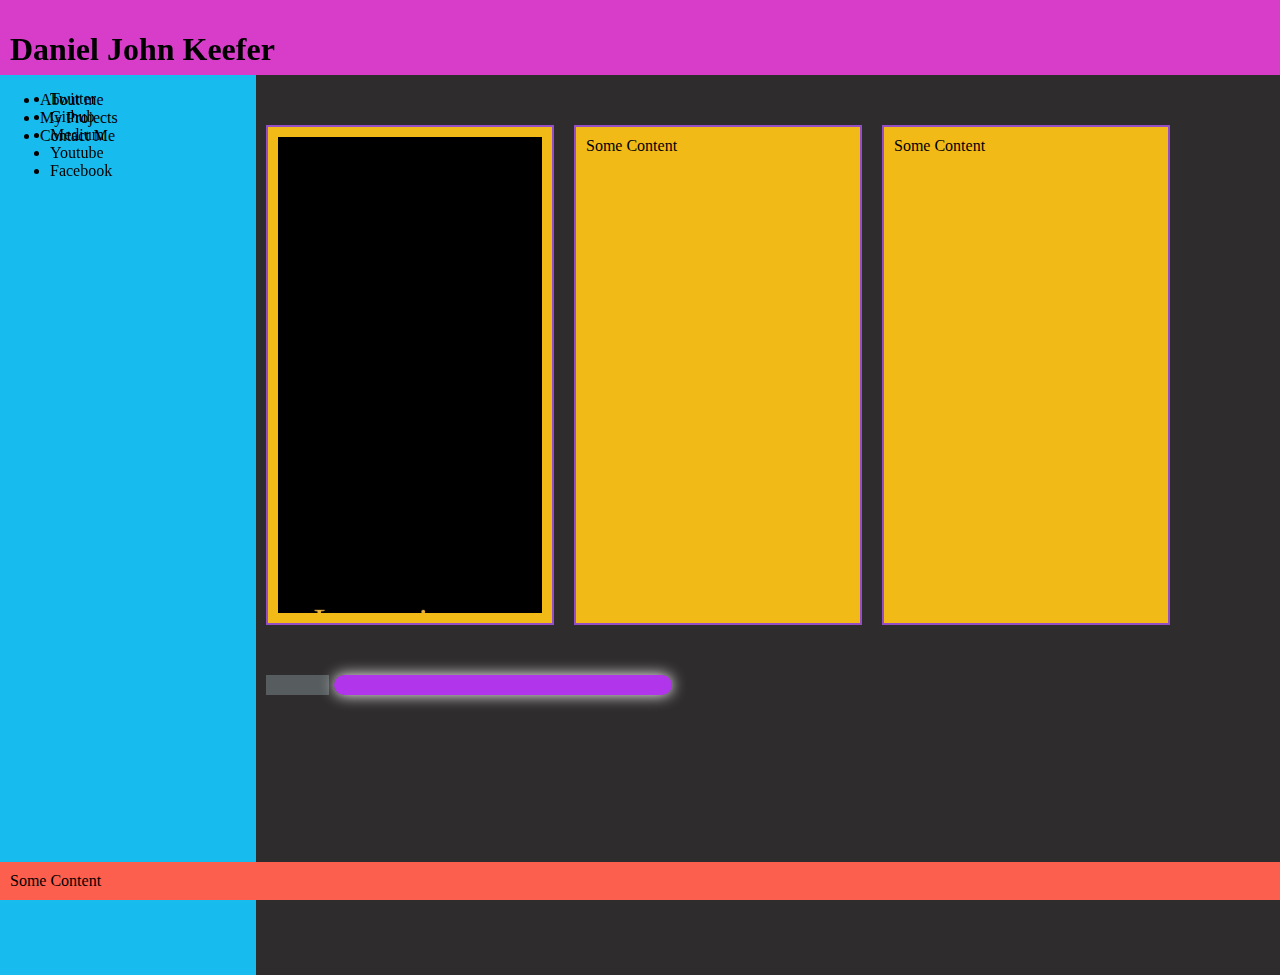
<file: layout_practice/index.html>
<!DOCTYPE html>
<html lang="en">

<head>
  <meta charset="UTF-8">
  <meta name="viewport" content="width=device-width, initial-scale=1.0">
  <meta http-equiv="X-UA-Compatible" content="ie=edge">
  <link rel="stylesheet" href="css/style.css">
  <title>Document</title>
</head>

<body>
  <div class="header">
    <h1>Daniel John Keefer</h1>
    <ul class="socials">
      <li>Twitter</li>
      <li>Github</li>
      <li>Medium</li>
      <li>Youtube</li>
      <li>Facebook</li>
    </ul>
  </div>

  <div class="container">
    <div class="nav">

      <ul>
        <li>About me</li>
        <li>My Projects</li>
        <li>Contact Me</li>
      </ul>

    </div>

    <div class="main">
      <div class="content">
        <marquee class="marq" bgcolor="black" direction="up" loop="" height="100%" width="100%">
          <p class="marq">Lorem ipsum dolor sit amet, consectetur adipisicing elit, sed do eiusmod tempor incididunt ut labore et dolore magna aliqua. Ut enim ad minim veniam, quis nostrud exercitation ullamco laboris nisi ut aliquip ex ea commodo
            consequat. Duis aute irure dolor in reprehenderit in voluptate velit esse cillum dolore eu fugiat nulla pariatur. Excepteur sint occaecat cupidatat non proident, sunt in culpa qui officia deserunt mollit anim id est laborum. Lorem ipsum
            dolor sit amet, consectetur adipisicing elit, sed do eiusmod tempor incididunt ut labore et dolore magna aliqua. Ut enim ad minim veniam, quis nostrud exercitation ullamco laboris nisi ut aliquip ex ea commodo consequat. Duis aute irure
            dolor in reprehenderit in voluptate velit esse cillum dolore eu fugiat nulla pariatur. Excepteur sint occaecat cupidatat non proident, sunt in culpa qui officia deserunt mollit anim id est laborum.</p>
        </marquee>
      </div>
      <div class="content">Some Content</div>
      <div class="content">Some Content</div>
      <div class="saber">
        <div class="handle">

        </div>
        <div class="blade">
          <div class="glow">
          </div>
        </div>
      </div>
    </div>
  </div>

  <div class="footer">Some Content</div>
</body>

</html>
</file>
<file: layout_practice/css/style.css>
body
{
    box-sizing: border-box;
    margin: 0;
    padding: 0;

    background-color: #2f2c2d;
}

.main
{
    float: left;

    box-sizing: border-box;
    width: 75vw;
    margin: 0;
    padding: 0;
}
.nav
{
    float: left;

    box-sizing: border-box;
    width: 20vw;
    height: 100vh;
    margin: 0;
    padding: 0;

    background-color: #18bbee;
}

.header
{
    position: fixed;
    top: 0;

    box-sizing: border-box;
    width: 100%;
    height: 75px;
    padding: 10px;

    background-color: #d73dc8;
}

.container
{
    padding-top: 75px;
}

.content
{
    float: left;

    box-sizing: border-box;
    width: 30%;
    height: 500px;
    margin: 50px 10px;
    padding: 10px;

    border: 2px solid #954fc6;
    background-color: #f1ba17;
}

.content:hover
{
    background-color: #954fc6;
}
.marq
{
    font-size: 36px;

    text-align: center;

    color: #e8b23a;
}

.saber
{
    float: left;

    width: 33vw;
    height: 20px;
    margin-left: 10px;
}
.handle
{
    z-index: 1;

    float: left;

    width: 15%;
    height: 100%;

    background-color: #575c5e;
}
.blade
{
    z-index: 1;

    float: left;

    width: 80%;
    height: 100%;
    margin-left: 5px;

    border-radius: 10px;
    background-color: #b035eb;
}
.glow
{
    z-index: 1;

    float: left;

    width: 100%;
    height: 100%;
    margin: auto;

    border-radius: 10px;
    background-color: rgba(#fff, .45);
    box-shadow: 0 0 15px white;
}

.footer
{
    position: fixed;
    bottom: 0;

    box-sizing: border-box;
    width: 100%;
    padding: 10px;

    background-color: #fc5f4d;
}
</file>
